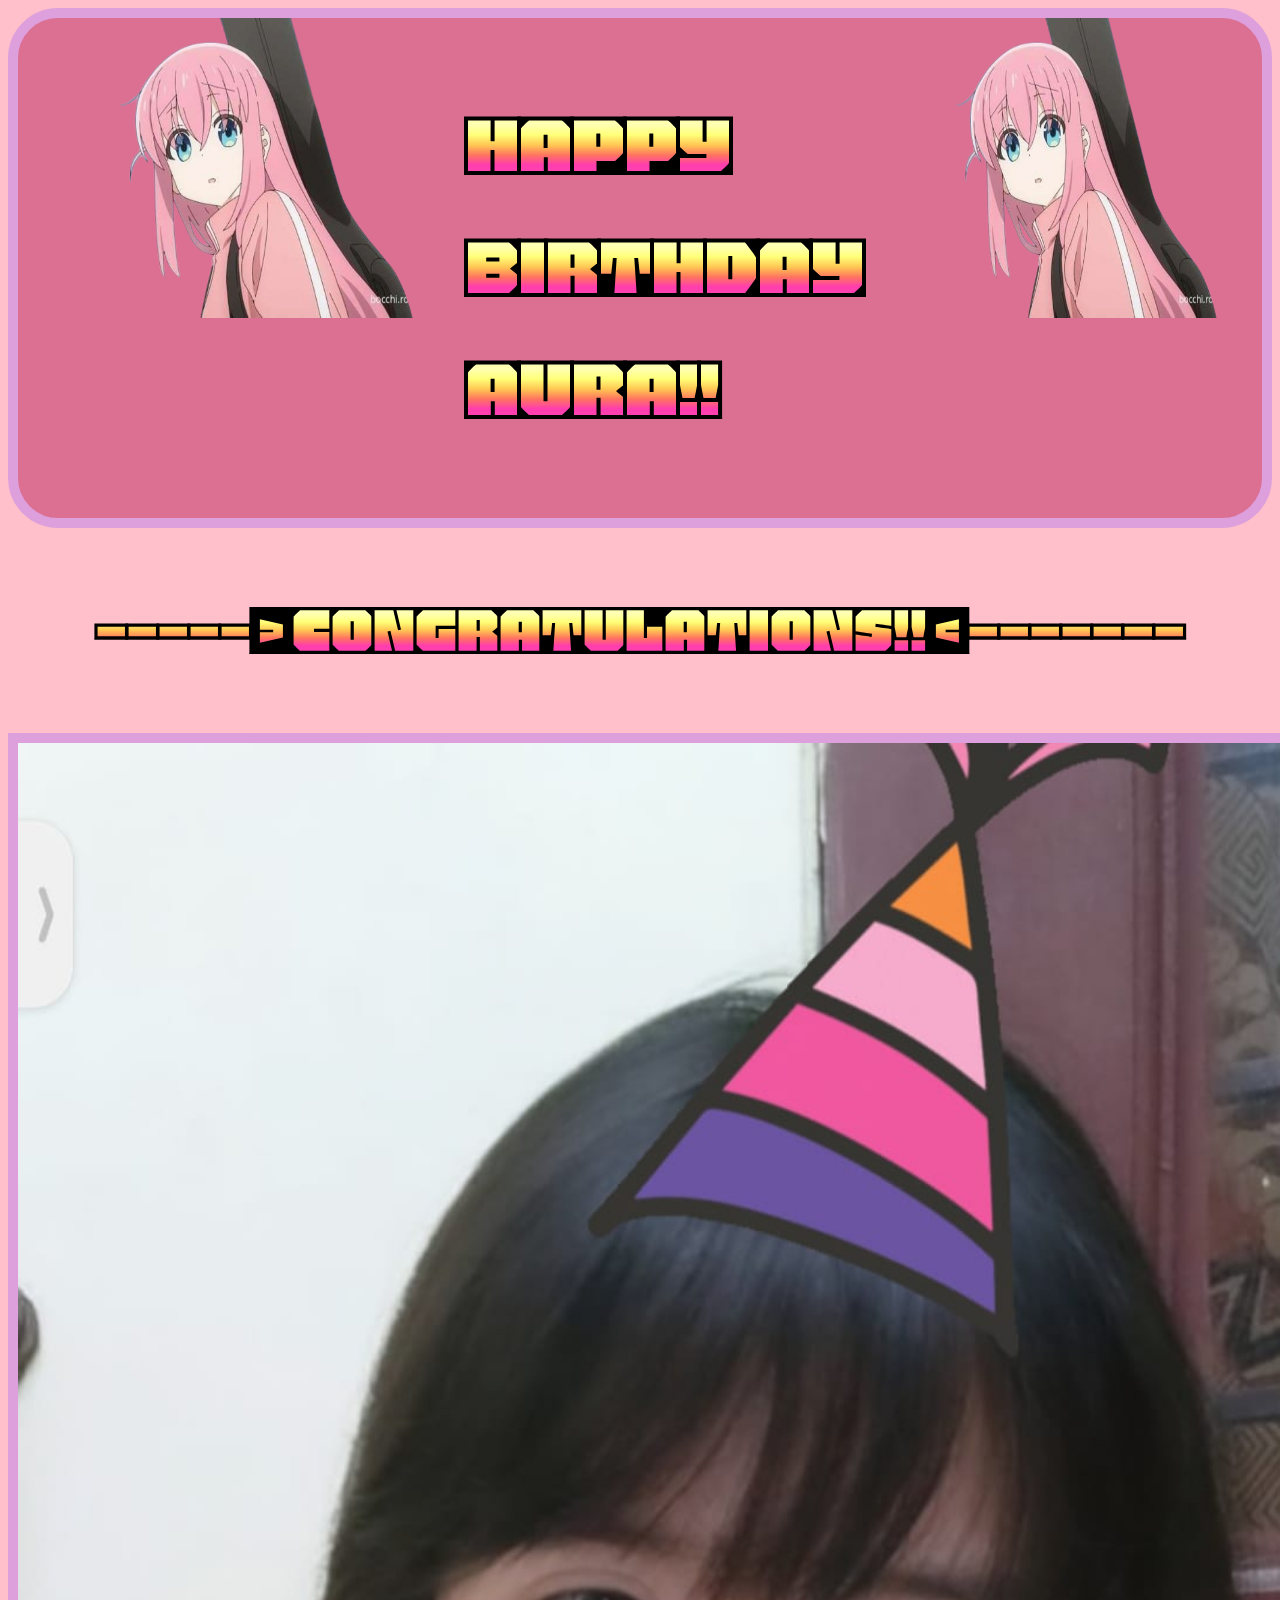
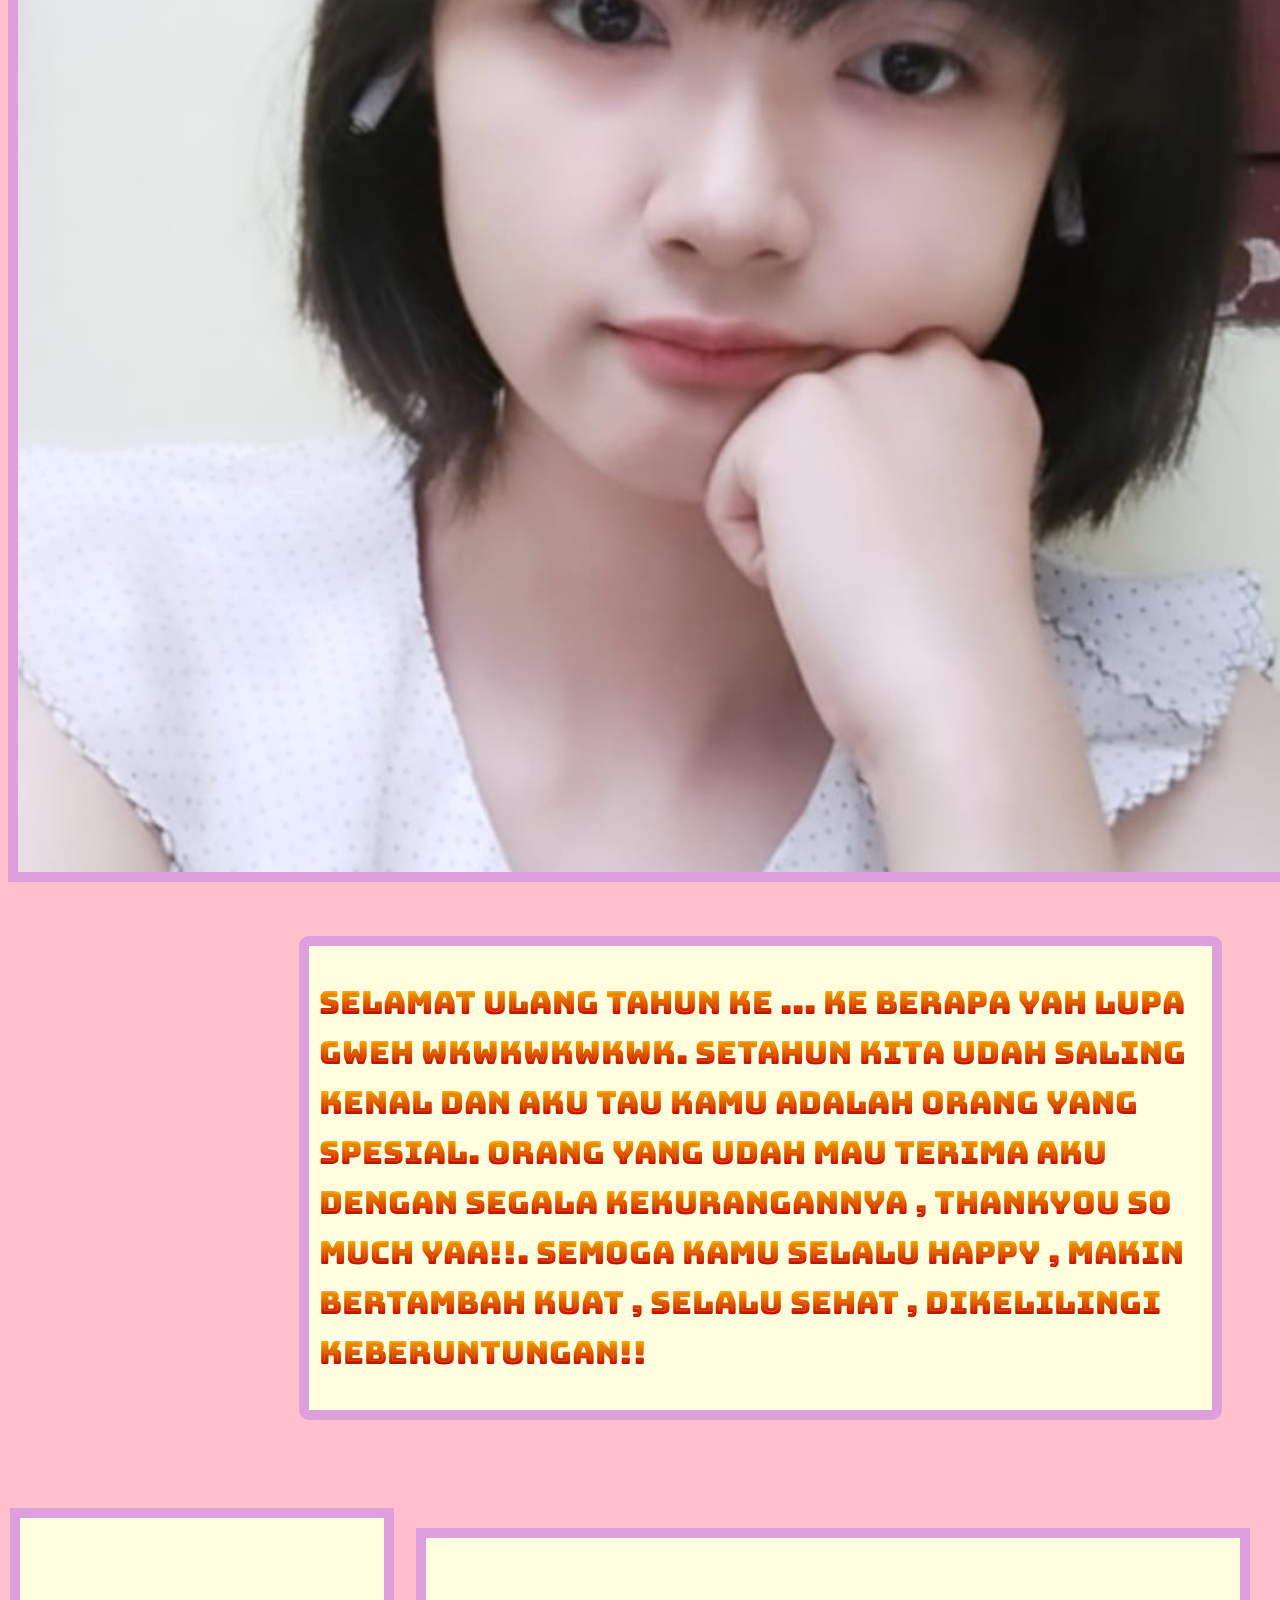
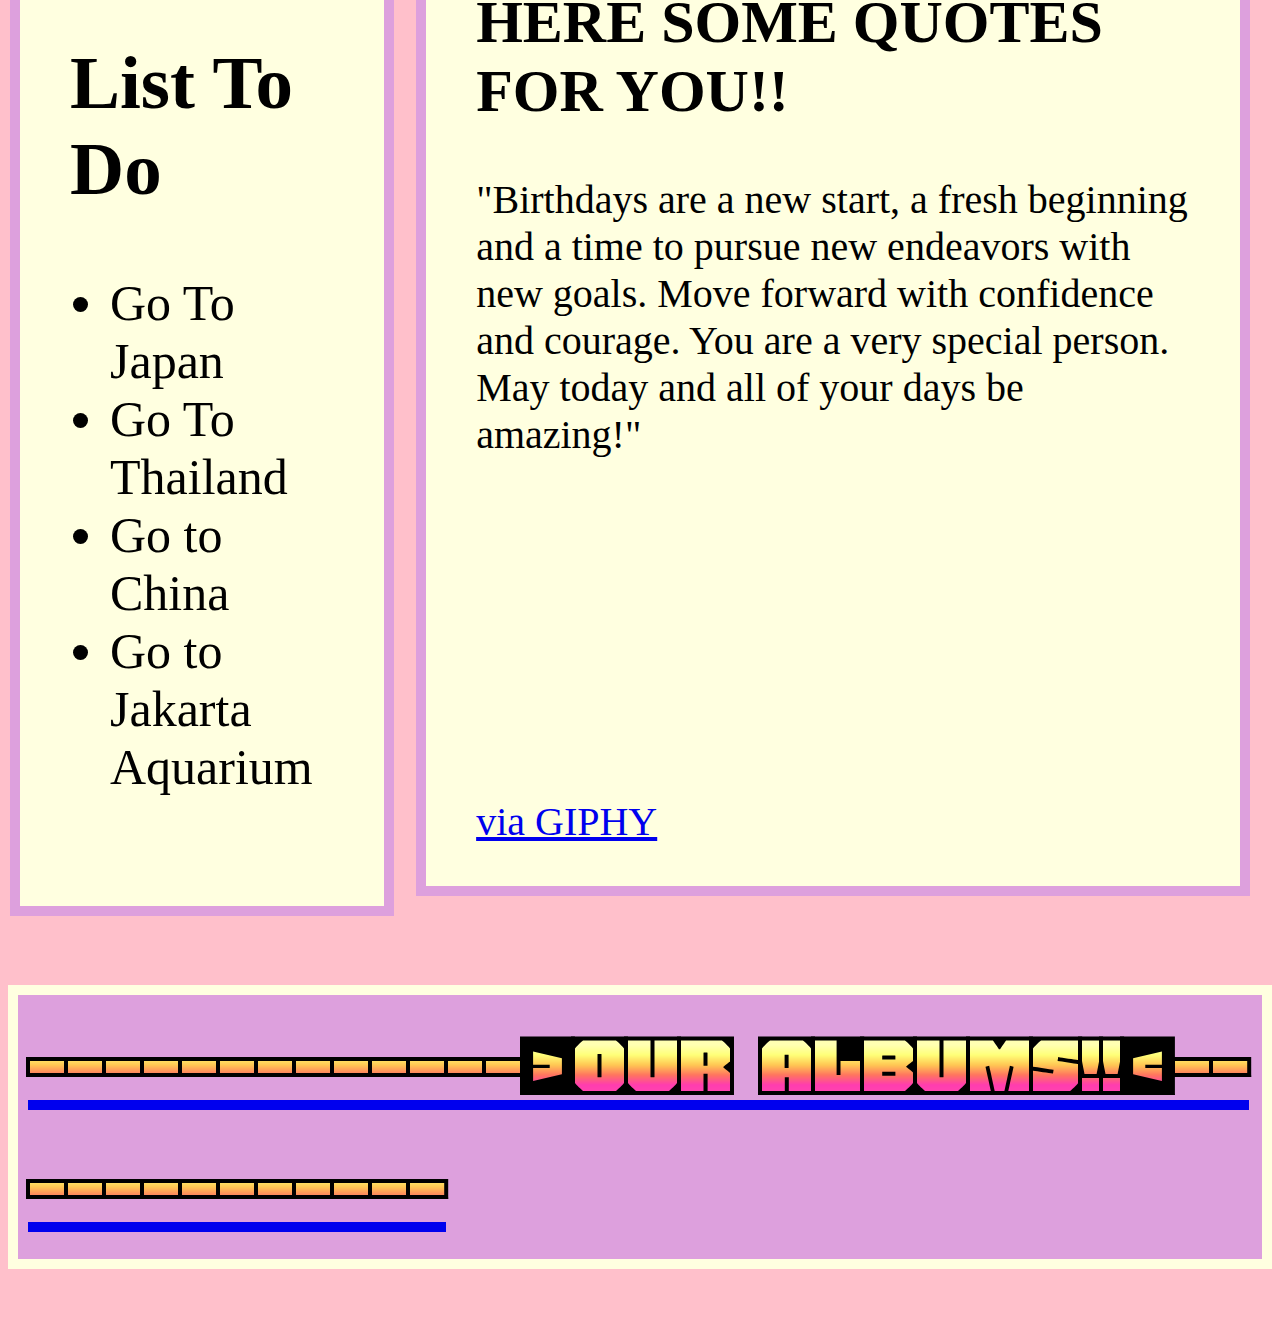
<file: index.html>
<!DOCTYPE html>
<html lang="en">
<head>
    <meta charset="UTF-8">
    <meta name="viewport" content="width=device-width, initial-scale=1.0">
    <title>Happy Birthday Aura</title>
    <Link rel="stylesheet" a href="style.css">
        <link rel="preconnect" href="https://fonts.googleapis.com">
        <link rel="preconnect" href="https://fonts.gstatic.com" crossorigin>
        <link href="https://fonts.googleapis.com/css2?family=Honk&display=swap" rel="stylesheet">
        <link rel="preconnect" href="https://fonts.googleapis.com">
<link rel="preconnect" href="https://fonts.gstatic.com" crossorigin>
<link href="https://fonts.googleapis.com/css2?family=Bungee+Spice&family=Honk&family=Poppins:ital,wght@0,100;0,200;0,300;0,400;0,500;0,600;0,700;0,800;0,900;1,100;1,200;1,300;1,400;1,500;1,600;1,700;1,800;1,900&display=swap" rel="stylesheet">
    </head>
<body>
<div class="Atas">
<img class="Bochi" src="./Img/Bochi 1.png" width="450px" height="300px">
<h1 class="Judul">HAPPY BIRTHDAY AURA!!</h1> 
<img class="Bochi" src="./Img/Bochi 1.png" width="400px" height="300px">
</div>
<H1 class="congrats">----->CONGRATULATIONS!!<-------</H2>
<img class ="Aura"src="./Img/1.jpeg" width="380px" height="380px">
<div class="Penjelasan"> 
<p class="deskripsi">Selamat ulang tahun ke ... Ke berapa yah lupa gweh WKWKWKWKWK. Setahun kita udah saling kenal dan aku tau kamu adalah orang yang spesial. Orang yang udah mau terima aku dengan segala kekurangannya , Thankyou So much yaa!!. Semoga
    Kamu selalu Happy , Makin bertambah kuat , Selalu Sehat , Dikelilingi Keberuntungan!!
</p>
</div>
<br><br>
<table>
<tr class="row">
<td class="Row1">
    <h2 class="Judulist">List To Do</h2>
    <ul>
    <li>Go To Japan</li>
    <li>Go To Thailand</li>
    <li>Go to China</li>
    <li>Go to Jakarta Aquarium</li>
</ul></td>
<td class="Row2">
<h2>HERE SOME QUOTES FOR YOU!!</h2>
<P>"Birthdays are a new start, a fresh beginning and a time to pursue new endeavors with new goals. Move forward with confidence and courage. You are a very special person. May today and all of your days be amazing!"</P>
<iframe src="https://giphy.com/embed/Zgvj4OxTtCSxG" width="480" height="250" frameBorder="0" class="giphy-embed" allowFullScreen></iframe><p><a href="https://giphy.com/gifs/funny-cute-Zgvj4OxTtCSxG">via GIPHY</a></p></td>
</table>
<h1><span class="ALBUMS"><a href="Albums.html">------------->OUR ALBUMS!!<-------------</a></span></h1>
</body>
</html>
</file>
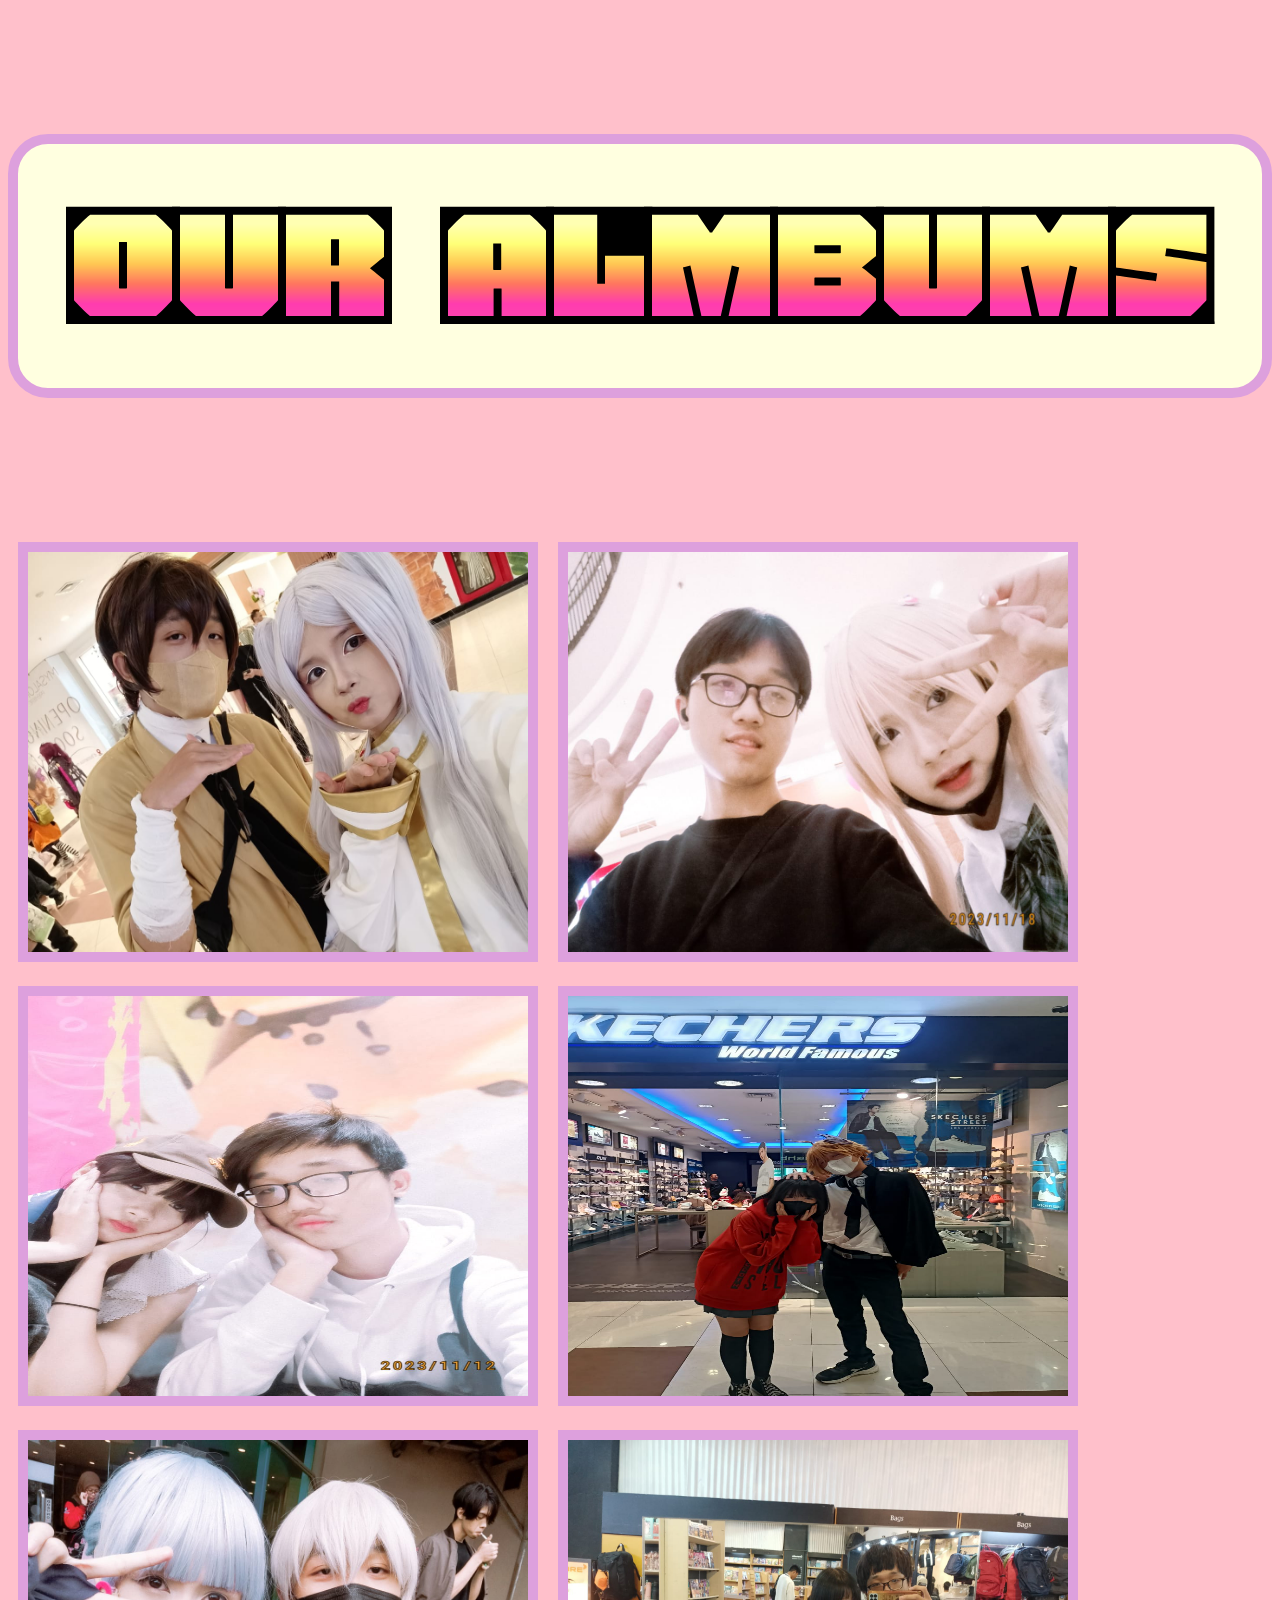
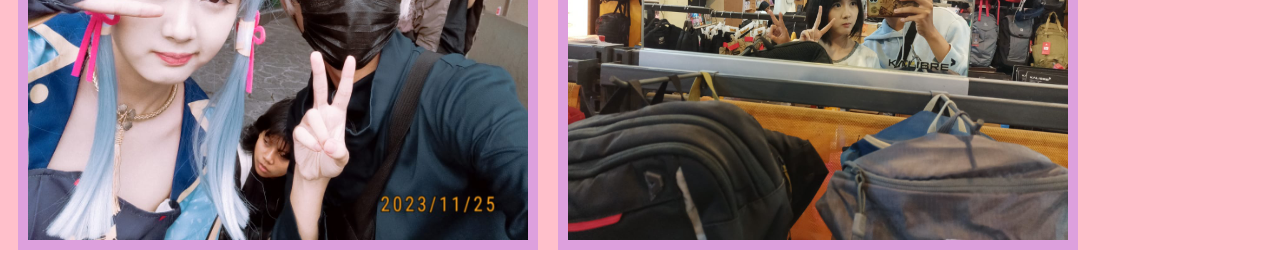
<file: Albums.html>
<!DOCTYPE html>
<html lang="en">
<head>
    <meta charset="UTF-8">
    <meta name="viewport" content="width=device-width, initial-scale=1.0">
    <title>Albums</title>
    <link rel="preconnect" href="https://fonts.googleapis.com">
<link rel="preconnect" href="https://fonts.gstatic.com" crossorigin>
<link href="https://fonts.googleapis.com/css2?family=Bungee+Spice&family=Honk&family=Poppins:ital,wght@0,100;0,200;0,300;0,400;0,500;0,600;0,700;0,800;0,900;1,100;1,200;1,300;1,400;1,500;1,600;1,700;1,800;1,900&display=swap" rel="stylesheet">
</head>
<style>
html {
    background-color: pink;
}

h1 {
    display: flex;
    font-family: Honk;
    font-size: 200px;
    align-items: center;
    justify-content: center;
    background-color: lightyellow;
    border: 10px plum solid;
    border-radius: 40px;
}

img {
    align-items: center;
    justify-content: Center;
    margin: 10px;
    border: 10px plum solid;
    width: 500px;
    height: 400px;
}
</style>
<body>
<h1>OUR ALMBUMS</h1>
<div>
<img src="./Img/2.jpeg"><img src="./Img/3.jpeg"><img src="./Img/4.jpeg"><img src="./Img/5.jpeg"><img src="./Img/6.jpeg"><img src="./Img/13.jpeg">
</div>
</body>
</html>
</file>
<file: style.css>
html {
    background-color: pink;
}

h1 {
    font-family: Honk;
    font-size: 100px;
    display: flex;
    align-items: center;
    justify-content: center;
}

.Aura {
    float: left;
    border: 10px plum solid;
}

.deskripsi {
    font-family: Bungee Spice; sans-serif;
    font-size: 2rem;
}

.congrats {
    font-family: Honk;
    font-size: 80px;
    align-items: Center;
    justify-content: Center;
    display: flex;
}

.Penjelasan {
    margin : 50px;
    background-color: lightyellow;
    border: 0;
    border-radius: 10px;
    float: none;
    margin-left: 23%;
    line-height: 50px;
    border: 10px plum solid;
    padding-left: 10PX;
}

.Atas {
 display: flex;
 justify-content: center;
 padding: 0;
 margin: 0;
 background-color: palevioletred;
 border: 10px plum solid;
 border-radius: 50px;
}

.judul {
    margin: 0;
    padding: 0;
}

.Album {
    background-color: salmon;
    display: inline;
    border-radius: 5px;
    font-family: Honk;
    font-size: 60px;
    margin: 0;
    float: none;
}

table {
    width: 100%;
}

td {
    margin: 20px;
}


.List {
    background-color: lightyellow;
    border : 10px plum solid;
    display: inline-block;
    padding: 10px;
    font-size: 60px;
    padding-top: 0;
    width: 30;%
}

.Row1 {
 background-color: lightyellow;
 border: 10PX plum solid;
 padding: 10PX;
 font-size: 50PX;
 padding-left: 50px;
 padding-right: 50px;
}

.Row2 {
    background-color: lightyellow;
    border: 10PX plum solid;
    padding: 1px;
    font-size: 40PX;
    padding-left: 50px;
    padding-right: 50px;
    display: inline-block;
}

.ALBUMS {
    background-color: plum;
    padding: 10PX;
    border: 10PX lightyellow SOLID;
}

@media (min-width: 600px) {
    .Aura {
      flex-direction: column;
      height: 100%;
      width: 100%;
      float: none;
    }
  }
</file>
